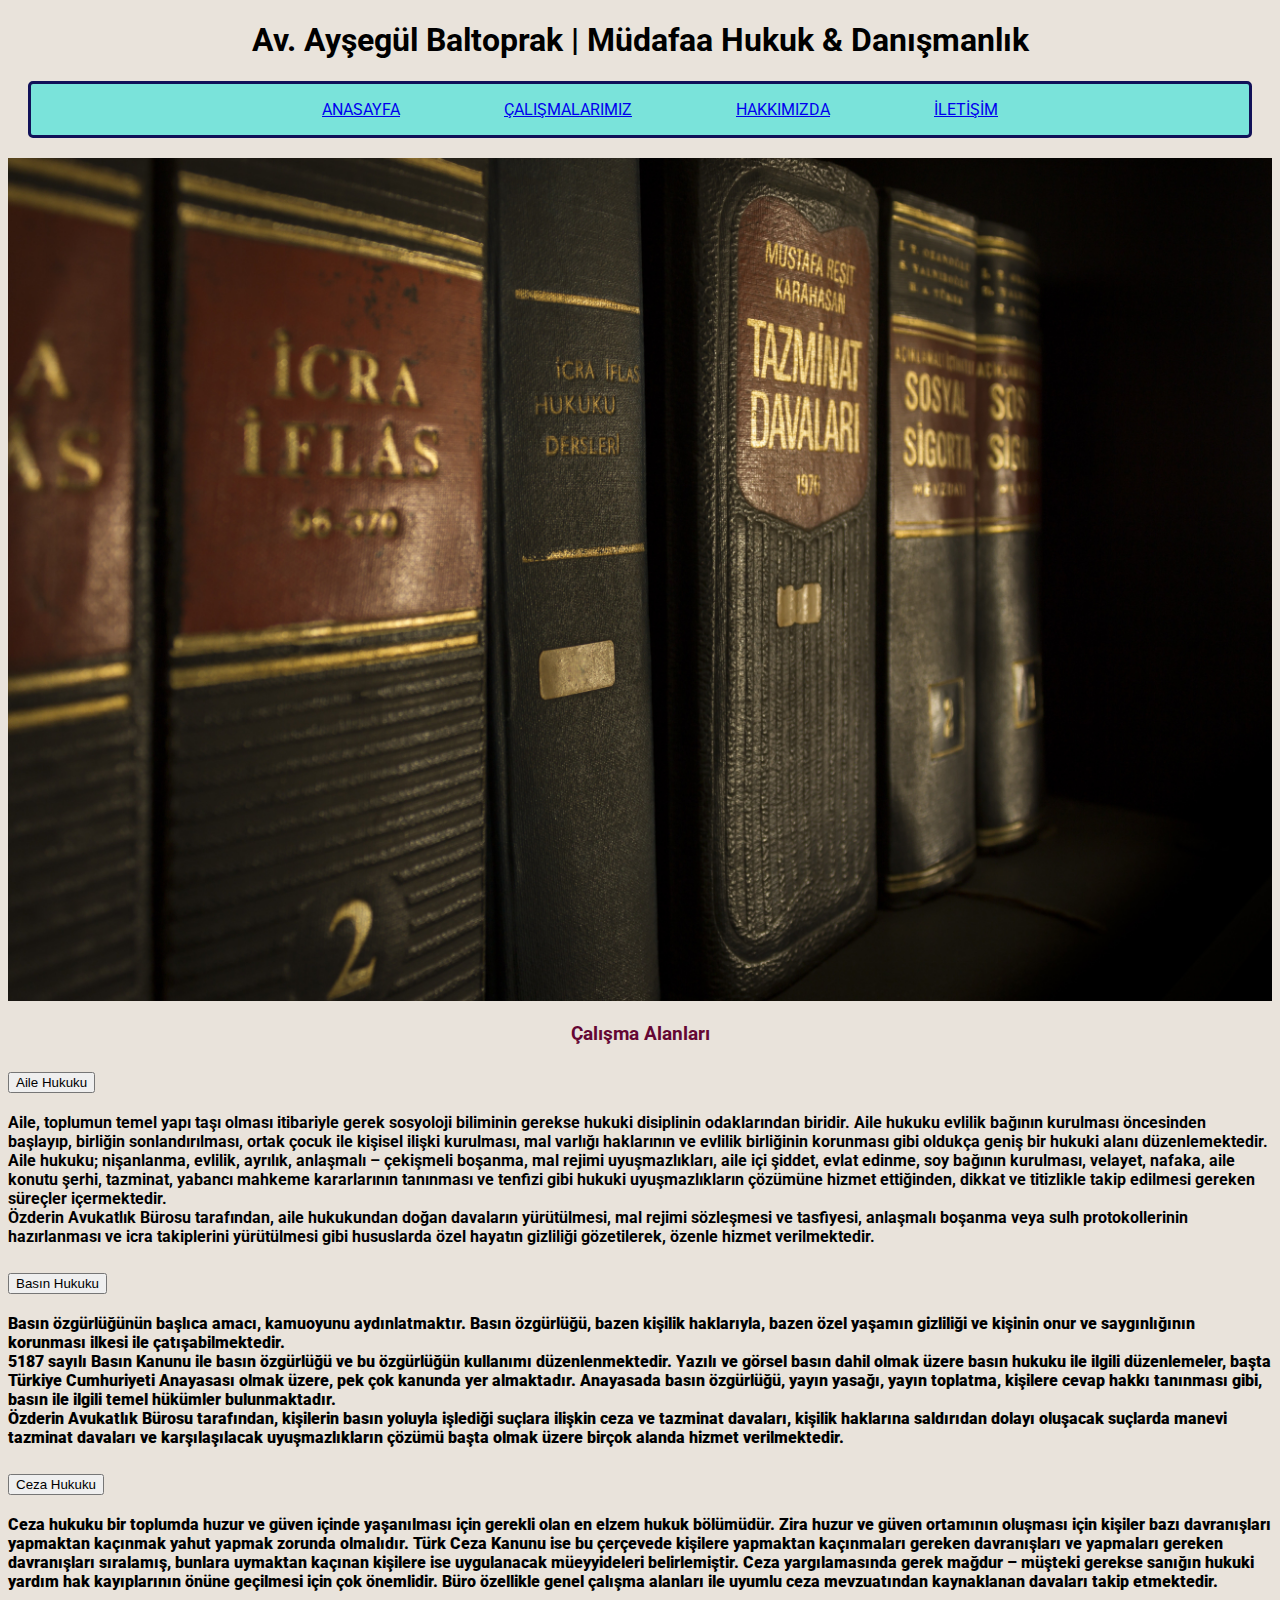
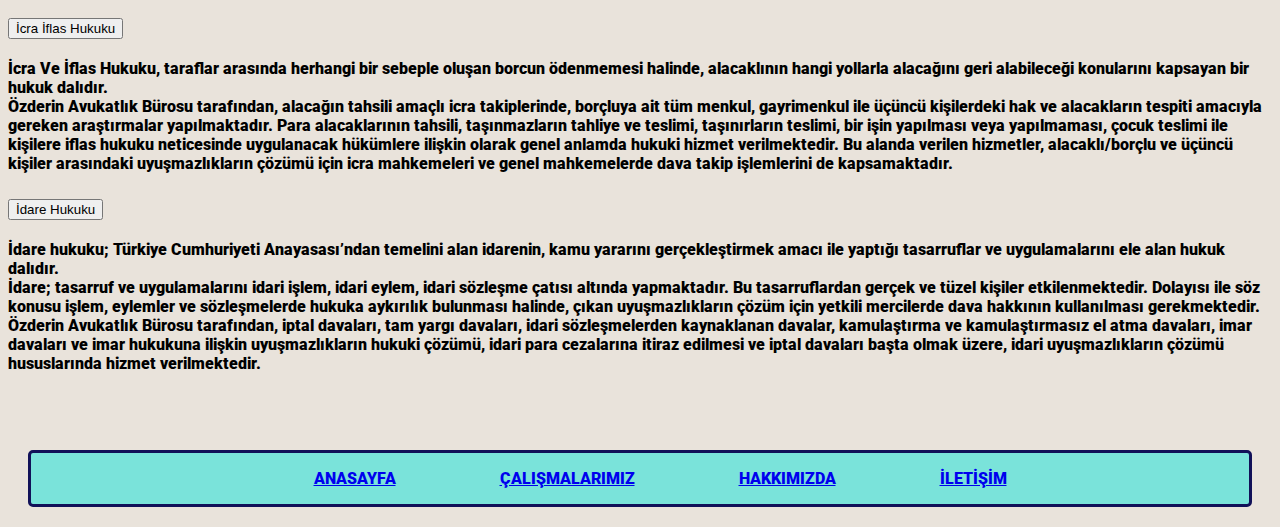
<file: calismalarimiz.html>
<!DOCTYPE html>
<html lang="en">
<head>
    <meta charset="UTF-8">
    <meta http-equiv="X-UA-Compatible" content="IE=edge">
    <meta name="viewport" content="width=device-width, initial-scale=1.0">
    <link rel="preconnect" href="https://fonts.googleapis.com">
    <link rel="preconnect" href="https://fonts.gstatic.com" crossorigin>
    <link href="https://fonts.googleapis.com/css2?family=Dancing+Script:wght@400;500&family=Nunito:wght@200&family=Pacifico&family=Roboto:wght@300&family=Smooch&family=Ubuntu:wght@300&display=swap" rel="stylesheet">

  <!-- CSS only -->
<link href="https://cdn.jsdelivr.net/npm/bootstrap@5.2.0-beta1/dist/css/bootstrap.min.css" rel="stylesheet" integrity="sha384-0evHe/X+R7YkIZDRvuzKMRqM+OrBnVFBL6DOitfPri4tjfHxaWutUpFmBp4vmVor" crossorigin="anonymous">
<link rel="stylesheet" href="style.css">
<!-- JavaScript Bundle with Popper -->
<script src="https://cdn.jsdelivr.net/npm/bootstrap@5.2.0-beta1/dist/js/bootstrap.bundle.min.js" integrity="sha384-pprn3073KE6tl6bjs2QrFaJGz5/SUsLqktiwsUTF55Jfv3qYSDhgCecCxMW52nD2" crossorigin="anonymous"></script>
    <title>Document</title>
</head>
<body>
    <!-- Header -->
    <header>
        <h1>Av. Ayşegül Baltoprak | Müdafaa Hukuk & Danışmanlık</h1>
    </header>
    <!-- Header-End -->
    
    <!-- Navbar -->
    <nav>
        <ul class="liste">
            <li><a href="index.html">ANASAYFA</a></li>
            <li><a href="calismalarimiz.html">ÇALIŞMALARIMIZ</a></li>
            <li><a href="hakkimizda.html">HAKKIMIZDA</a></li>
            <li><a href="iletisim.html">İLETİŞİM</a></li>
        </ul>
    </nav>
    <!-- Navbar-End -->

    <!-- Article -->
    <article>
    <!-- Konuyu anlatan bir resim ve kısa ne yaptığımız -->
        <img style="width:100% ;" src="img/resim1.jpg" alt="resim">

    </article>
    <article>
        <h3>Çalışma Alanları</h3>
        
    </article>
    <section>
        <div class="accordion" id="accordionExample">
            <div class="accordion-item">
              <h2 class="accordion-header" id="headingOne">
                <button class="accordion-button" type="button" data-bs-toggle="collapse" data-bs-target="#collapseOne" aria-expanded="true" aria-controls="collapseOne">
                    Aile Hukuku
                </button>
              </h2>
              <div id="collapseOne" class="accordion-collapse collapse show" aria-labelledby="headingOne" data-bs-parent="#accordionExample">
                <div class="accordion-body">
                  <strong>Aile, toplumun temel yapı taşı olması itibariyle gerek sosyoloji biliminin gerekse hukuki disiplinin odaklarından biridir. Aile hukuku evlilik bağının kurulması öncesinden başlayıp, birliğin sonlandırılması, ortak çocuk ile kişisel ilişki kurulması, mal varlığı haklarının ve evlilik birliğinin korunması gibi oldukça geniş bir hukuki alanı düzenlemektedir.
                      <br>

                    Aile hukuku; nişanlanma, evlilik, ayrılık, anlaşmalı – çekişmeli boşanma, mal rejimi uyuşmazlıkları, aile içi şiddet, evlat edinme, soy bağının kurulması, velayet, nafaka, aile konutu şerhi, tazminat, yabancı mahkeme kararlarının tanınması ve tenfizi gibi hukuki uyuşmazlıkların çözümüne hizmet ettiğinden, dikkat ve titizlikle takip edilmesi gereken süreçler içermektedir.
                    <br>
                    
                    Özderin Avukatlık Bürosu tarafından, aile hukukundan doğan davaların yürütülmesi, mal rejimi sözleşmesi ve tasfiyesi, anlaşmalı boşanma veya sulh protokollerinin hazırlanması ve icra takiplerini yürütülmesi gibi hususlarda özel hayatın gizliliği gözetilerek, özenle hizmet verilmektedir.
                </div>
              </div>
            </div>
            <div class="accordion-item">
              <h2 class="accordion-header" id="headingTwo">
                <button class="accordion-button collapsed" type="button" data-bs-toggle="collapse" data-bs-target="#collapseTwo" aria-expanded="false" aria-controls="collapseTwo">
                    Basın Hukuku
                </button>
              </h2>
              <div id="collapseTwo" class="accordion-collapse collapse" aria-labelledby="headingTwo" data-bs-parent="#accordionExample">
                <div class="accordion-body">
                  <strong>Basın özgürlüğünün başlıca amacı, kamuoyunu aydınlatmaktır. Basın özgürlüğü, bazen kişilik haklarıyla, bazen özel yaşamın gizliliği ve kişinin onur ve saygınlığının korunması ilkesi ile çatışabilmektedir.
                      <br>

                    5187 sayılı Basın Kanunu ile basın özgürlüğü ve bu özgürlüğün kullanımı düzenlenmektedir. Yazılı ve görsel basın dahil olmak üzere basın hukuku ile ilgili düzenlemeler, başta Türkiye Cumhuriyeti Anayasası olmak üzere, pek çok kanunda yer almaktadır. Anayasada basın özgürlüğü, yayın yasağı, yayın toplatma, kişilere cevap hakkı tanınması gibi, basın ile ilgili temel hükümler bulunmaktadır.
                    <br>
                    
                    Özderin Avukatlık Bürosu tarafından, kişilerin basın yoluyla işlediği suçlara ilişkin ceza ve tazminat davaları, kişilik haklarına saldırıdan dolayı oluşacak suçlarda manevi tazminat davaları ve karşılaşılacak uyuşmazlıkların çözümü başta olmak üzere birçok alanda hizmet verilmektedir.
                </div>
              </div>
            </div>
            <div class="accordion-item">
              <h2 class="accordion-header" id="headingThree">
                <button class="accordion-button collapsed" type="button" data-bs-toggle="collapse" data-bs-target="#collapseThree" aria-expanded="false" aria-controls="collapseThree">
                    Ceza Hukuku
                </button>
              </h2>
              <div id="collapseThree" class="accordion-collapse collapse" aria-labelledby="headingThree" data-bs-parent="#accordionExample">
                <div class="accordion-body">
                  <strong>Ceza hukuku bir toplumda huzur ve güven içinde yaşanılması için gerekli olan en elzem hukuk bölümüdür. Zira huzur ve güven ortamının oluşması için kişiler bazı davranışları yapmaktan kaçınmak yahut yapmak zorunda olmalıdır. Türk Ceza Kanunu ise bu çerçevede kişilere yapmaktan kaçınmaları gereken davranışları ve yapmaları gereken davranışları sıralamış, bunlara uymaktan kaçınan kişilere ise uygulanacak müeyyideleri belirlemiştir. Ceza yargılamasında gerek mağdur – müşteki gerekse sanığın hukuki yardım hak kayıplarının önüne geçilmesi için çok önemlidir. Büro özellikle genel çalışma alanları ile uyumlu ceza mevzuatından kaynaklanan davaları takip etmektedir.
                </div>
              </div>
            </div>
            <div class="accordion-item">
                <h2 class="accordion-header" id="headingfour">
                  <button class="accordion-button collapsed" type="button" data-bs-toggle="collapse" data-bs-target="#collapsefour" aria-expanded="false" aria-controls="collapseThree">
                    İcra İflas Hukuku
                </button>
                </h2>
                <div id="collapsefour" class="accordion-collapse collapse" aria-labelledby="headingThree" data-bs-parent="#accordionExample">
                  <div class="accordion-body">
                    <strong>İcra Ve İflas Hukuku, taraflar arasında herhangi bir sebeple oluşan borcun ödenmemesi halinde, alacaklının hangi yollarla alacağını geri alabileceği konularını kapsayan bir hukuk dalıdır.
                        <br>

                        Özderin Avukatlık Bürosu tarafından, alacağın tahsili amaçlı icra takiplerinde, borçluya ait tüm menkul, gayrimenkul ile üçüncü kişilerdeki hak ve alacakların tespiti amacıyla gereken araştırmalar yapılmaktadır. Para alacaklarının tahsili, taşınmazların tahliye ve teslimi, taşınırların teslimi, bir işin yapılması veya yapılmaması, çocuk teslimi ile kişilere iflas hukuku neticesinde uygulanacak hükümlere ilişkin olarak genel anlamda hukuki hizmet verilmektedir. Bu alanda verilen hizmetler, alacaklı/borçlu ve üçüncü kişiler arasındaki uyuşmazlıkların çözümü için icra mahkemeleri ve genel mahkemelerde dava takip işlemlerini de kapsamaktadır.
                  </div>
                </div>
              </div>
              <div class="accordion-item">
                <h2 class="accordion-header" id="headingfive">
                  <button class="accordion-button collapsed" type="button" data-bs-toggle="collapse" data-bs-target="#collapsefive" aria-expanded="false" aria-controls="collapsefive">
                    İdare Hukuku
                </button>
                </h2>
                <div id="collapsefive" class="accordion-collapse collapse" aria-labelledby="headingThree" data-bs-parent="#accordionExample">
                  <div class="accordion-body">
                    <strong>İdare hukuku; Türkiye Cumhuriyeti Anayasası’ndan temelini alan idarenin, kamu yararını gerçekleştirmek amacı ile yaptığı tasarruflar ve uygulamalarını ele alan hukuk dalıdır.
                        <br>

                        İdare; tasarruf ve uygulamalarını idari işlem, idari eylem, idari sözleşme çatısı altında yapmaktadır. Bu tasarruflardan gerçek ve tüzel kişiler etkilenmektedir. Dolayısı ile söz konusu işlem, eylemler ve sözleşmelerde hukuka aykırılık bulunması halinde, çıkan uyuşmazlıkların çözüm için yetkili mercilerde dava hakkının kullanılması gerekmektedir.
                        <br>
                        
                        Özderin Avukatlık Bürosu tarafından, iptal davaları, tam yargı davaları, idari sözleşmelerden kaynaklanan davalar, kamulaştırma ve kamulaştırmasız el atma davaları, imar davaları ve imar hukukuna ilişkin uyuşmazlıkların hukuki çözümü, idari para cezalarına itiraz edilmesi ve iptal davaları başta olmak üzere, idari uyuşmazlıkların çözümü hususlarında hizmet verilmektedir.
                  </div>
                </div>
              </div>
          </div>
    </section>
    <!-- Article-End -->

    <!-- footer -->
    <br><br><br>
<footer>
    <nav>
        <ul class="liste">
            <li><a href="index.html">ANASAYFA</a></li>
            <li><a href="calismalarimiz.html">ÇALIŞMALARIMIZ</a></li>
            <li><a href="hakkimizda.html">HAKKIMIZDA</a></li>
            <li><a href="iletisim.html">İLETİŞİM</a></li>
        </ul>
    </nav>
</footer>

    <!-- footer-End -->
 
</body>
</html>
</file>
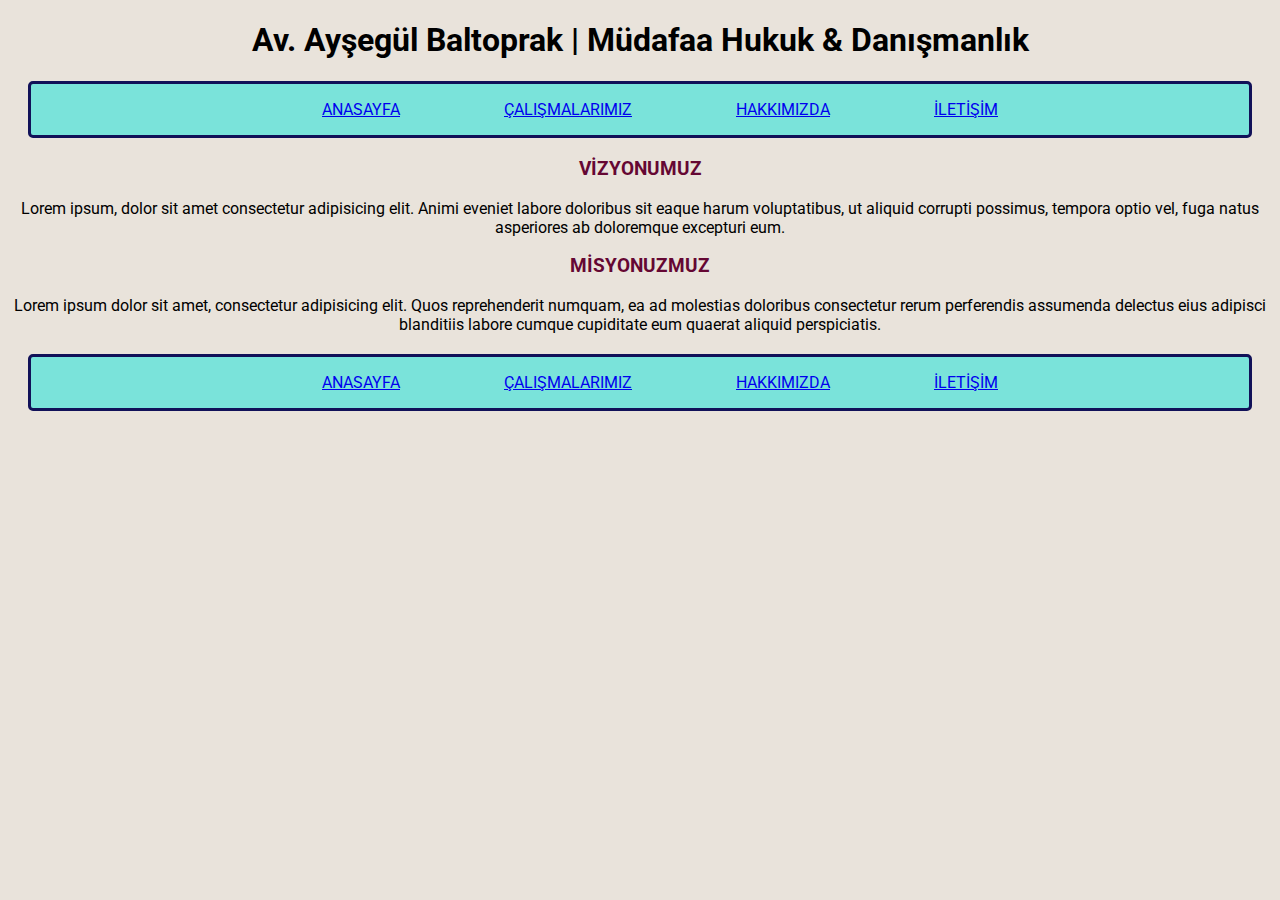
<file: hakkimizda.html>
<!DOCTYPE html>
<html lang="en">
<head>
    <meta charset="UTF-8">
    <meta http-equiv="X-UA-Compatible" content="IE=edge">
    <meta name="viewport" content="width=device-width, initial-scale=1.0">
    <link rel="preconnect" href="https://fonts.googleapis.com">
    <link rel="preconnect" href="https://fonts.gstatic.com" crossorigin>
    <link href="https://fonts.googleapis.com/css2?family=Dancing+Script:wght@400;500&family=Nunito:wght@200&family=Pacifico&family=Roboto:wght@300&family=Smooch&family=Ubuntu:wght@300&display=swap" rel="stylesheet">

  <!-- CSS only -->
<link href="https://cdn.jsdelivr.net/npm/bootstrap@5.2.0-beta1/dist/css/bootstrap.min.css" rel="stylesheet" integrity="sha384-0evHe/X+R7YkIZDRvuzKMRqM+OrBnVFBL6DOitfPri4tjfHxaWutUpFmBp4vmVor" crossorigin="anonymous">
<link rel="stylesheet" href="style.css">
    <title>Document</title>
</head>
<body>
    <!-- Header -->
    <header>
        <h1>Av. Ayşegül Baltoprak | Müdafaa Hukuk & Danışmanlık</h1>
    </header>
    <!-- Header-End -->
    
   <!-- Navbar -->
   <nav>
    <ul class="liste">
        <li><a href="index.html">ANASAYFA</a></li>
        <li><a href="calismalarimiz.html">ÇALIŞMALARIMIZ</a></li>
        <li><a href="hakkimizda.html">HAKKIMIZDA</a></li>
        <li><a href="iletisim.html">İLETİŞİM</a></li>
    </ul>
</nav>
<!-- Navbar-End -->

    <!-- Article -->
    <article>
        <h3>VİZYONUMUZ</h3>
        <P>Lorem ipsum, dolor sit amet consectetur adipisicing elit. Animi eveniet labore doloribus sit eaque harum voluptatibus, ut aliquid corrupti possimus, tempora optio vel, fuga natus asperiores ab doloremque excepturi eum.</P>
    </article>
    <article>
        <h3>MİSYONUZMUZ</h3>
        <P>Lorem ipsum dolor sit amet, consectetur adipisicing elit. Quos reprehenderit numquam, ea ad molestias doloribus consectetur rerum perferendis assumenda delectus eius adipisci blanditiis labore cumque cupiditate eum quaerat aliquid perspiciatis.</P>
    </article>
    <!-- Article-End -->

    <!-- footer -->
<footer>
    <nav>
        <ul class="liste">
            <li><a href="index.html">ANASAYFA</a></li>
            <li><a href="calismalarimiz.html">ÇALIŞMALARIMIZ</a></li>
            <li><a href="hakkimizda.html">HAKKIMIZDA</a></li>
            <li><a href="iletisim.html">İLETİŞİM</a></li>
        </ul>
    </nav>
</footer>

    <!-- footer-End -->
 
</body>
</html>
</file>
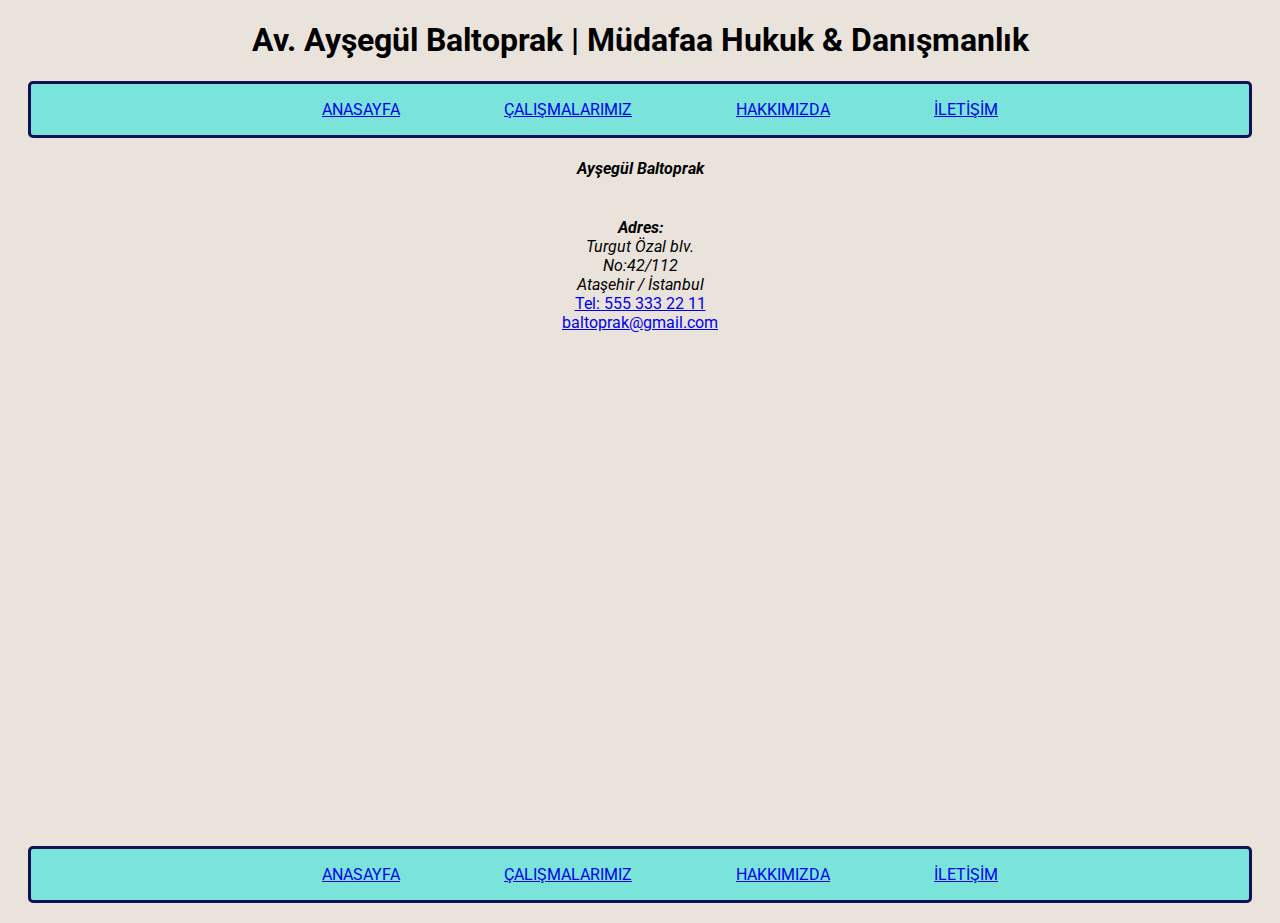
<file: iletisim.html>
<!DOCTYPE html>
<html lang="en">
<head>
    <meta charset="UTF-8">
    <meta http-equiv="X-UA-Compatible" content="IE=edge">
    <meta name="viewport" content="width=device-width, initial-scale=1.0">
    <link rel="preconnect" href="https://fonts.googleapis.com">
    <link rel="preconnect" href="https://fonts.gstatic.com" crossorigin>
    <link href="https://fonts.googleapis.com/css2?family=Dancing+Script:wght@400;500&family=Nunito:wght@200&family=Pacifico&family=Roboto:wght@300&family=Smooch&family=Ubuntu:wght@300&display=swap" rel="stylesheet">

  <!-- CSS only -->
<link href="https://cdn.jsdelivr.net/npm/bootstrap@5.2.0-beta1/dist/css/bootstrap.min.css" rel="stylesheet" integrity="sha384-0evHe/X+R7YkIZDRvuzKMRqM+OrBnVFBL6DOitfPri4tjfHxaWutUpFmBp4vmVor" crossorigin="anonymous">
<link rel="stylesheet" href="style.css">
    <title>Document</title>
</head>
<body>
    <!-- Header -->
    <header>
        <h1>Av. Ayşegül Baltoprak | Müdafaa Hukuk & Danışmanlık</h1>
    </header>
    <!-- Header-End -->
    
    <!-- Navbar -->
    <nav>
        <ul class="liste">
            <li><a href="index.html">ANASAYFA</a></li>
            <li><a href="calismalarimiz.html">ÇALIŞMALARIMIZ</a></li>
            <li><a href="hakkimizda.html">HAKKIMIZDA</a></li>
            <li><a href="iletisim.html">İLETİŞİM</a></li>
        </ul>
    </nav>
    <!-- Navbar-End -->

    <!-- Section -->
    <section id="adres">
        <address> <h4>Ayşegül Baltoprak</h4> <br>
        <b> Adres:</b> <br>
        Turgut Özal blv. <br>
        No:42/112 <br>
        Ataşehir / İstanbul
        </address>
            <article id="telvead">
                <a href="tel:5553332211">Tel: 555 333 22 11</a> <br>
                <a href="mailto:baltoprak@gmail.com">baltoprak@gmail.com</a>
            </article>
    </section>
    <!-- Section - End -->
    <!-- maps -->
    <div id="map">
        <iframe src="https://www.google.com/maps/embed?pb=!1m18!1m12!1m3!1d11964.901636849614!2d29.130586294692936!3d40.98080185706301!2m3!1f0!2f0!3f0!3m2!1i1024!2i768!4f13.1!3m3!1m2!1s0x14cac61d36623577%3A0x710a4becfdbb6ef2!2zQcSfYW_En2x1IFNreXRvd2Vycw!5e0!3m2!1str!2str!4v1653255432767!5m2!1str!2str" width="600" height="450" style="border:0;" allowfullscreen="" loading="lazy" referrerpolicy="no-referrer-when-downgrade"></iframe>
    </div>

    <!-- footer -->
<footer>
    <nav>
        <ul class="liste">
            <li><a href="index.html">ANASAYFA</a></li>
            <li><a href="calismalarimiz.html">ÇALIŞMALARIMIZ</a></li>
            <li><a href="hakkimizda.html">HAKKIMIZDA</a></li>
            <li><a href="iletisim.html">İLETİŞİM</a></li>
        </ul>
    </nav>
</footer>

    <!-- footer-End -->
 
</body>
</html>
</file>
<file: style.css>
body{
    font-family: 'Roboto', sans-serif;
    background-color: rgb(233, 227, 219);

}
nav{
    text-align: center;
    background-color: rgb(122, 227, 218);
    margin:20px;
    border: 3px solid rgb(17, 17, 88);
    border-radius: 5px;
    word-spacing: 100px;
    
}
li {
    display: inline-block;
}
/* .sec{
    background-color: red;
    height: 250px;
    width: 100%;
    background-image: url(https://picsum.photos/2000/900/?blur2);
    background-attachment: fixed;
} */
h3{
    color: rgb(101, 7, 51);
    text-align: center;
}
h1, p, #adres {
    text-align: center;
}
#map {
    padding: 20px;
    text-align: center;
}
</file>
